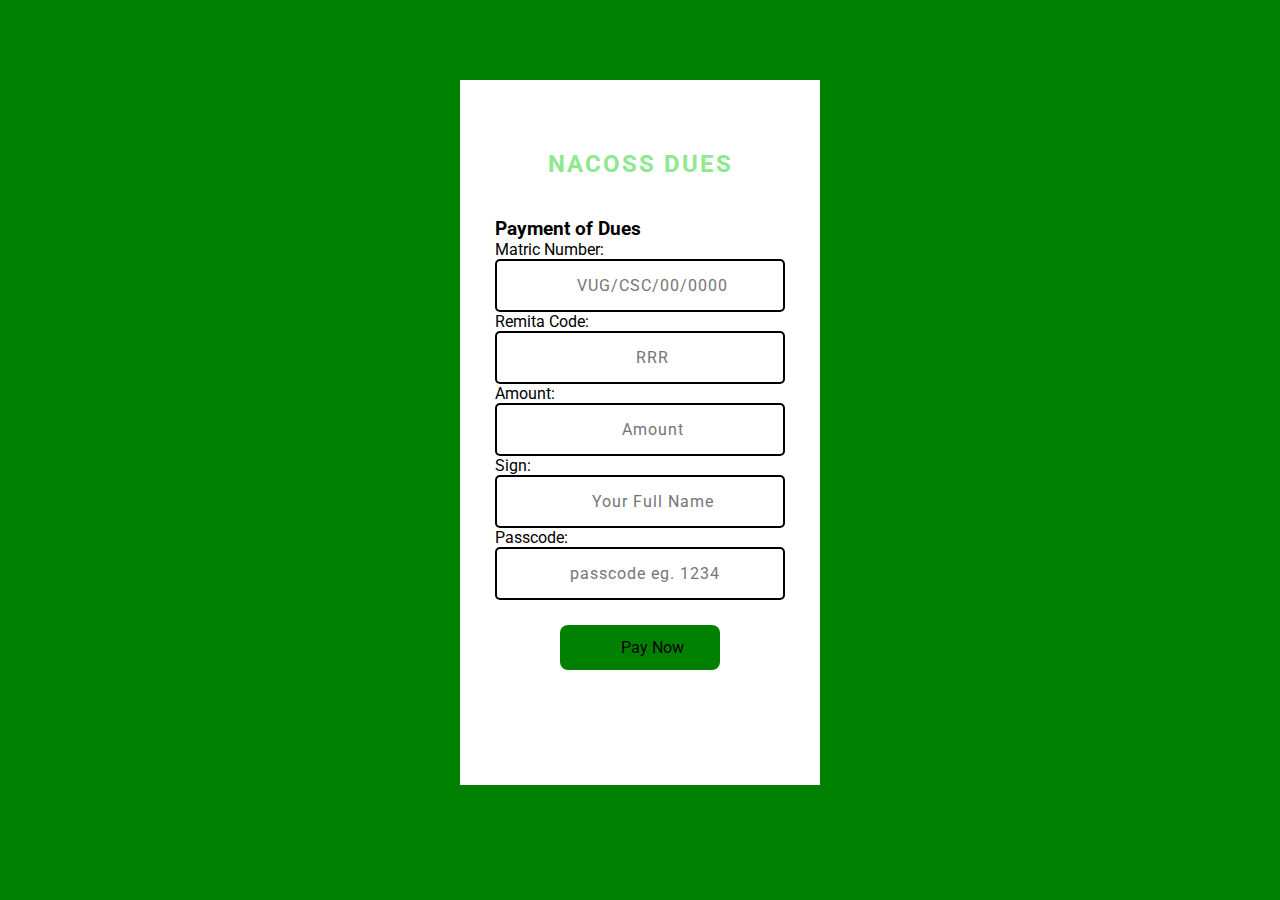
<file: public/index.html>
<!DOCTYPE html>
<html lang="en">
<head>
    <meta charset="UTF-8">
    <meta name="viewport" content="width=device-width, initial-scale=1.0">
    <title>Document</title>
    <link rel="stylesheet" href="style.css">
</head>
<body>
    <div class="wrapper">
        <div class="payment">
            <h2>NACOSS DUES</h2>

            <div class="form">
                <h3>Payment of Dues</h3>

                <div class="card">
                    <label class="label">Matric Number:</label>
                    <input type="text" class="input" name="mat-no" placeholder="VUG/CSC/00/0000">
                </div>

                <div class="card">
                    <label class="label">Remita Code:</label>
                    <input type="text" class="input" name="remita" placeholder="RRR">
                </div>


                <div class="card">
                    <label class="label">Amount:</label>
                    <input type="text" class="input" name="pay-amount" placeholder="Amount">
                </div>


                <div class="card">

                    <div class="card-item">
                        <label class="label">Sign:</label>
                        <input type="input" class="input" name="sign" placeholder="Your Full Name">    
                    </div>
                    
                    <div class="class-item">
                        <label class="label">Passcode:</label>
                        <input type="number" class="input" name="pass" placeholder="passcode eg. 1234">
                    </div>
                    
                </div>
               
                <div class="btn" href = "">
                    Pay Now
                </div>





                <!-- <form action="" method="post">
                    
                    <input type="text" name="email" placeholder="Email">
                    <input type="text" name="phone" placeholder="Phone">
                    <input type="text" name="amount" placeholder="Amount">
                    <input type="text" name="date" placeholder="Date">
                    <input type="text" name="time" placeholder="Time">
                    <input type="submit" name="submit" value="Submit">
                </form> -->
            
        </div>
    </div>
</body>
</html>
</file>
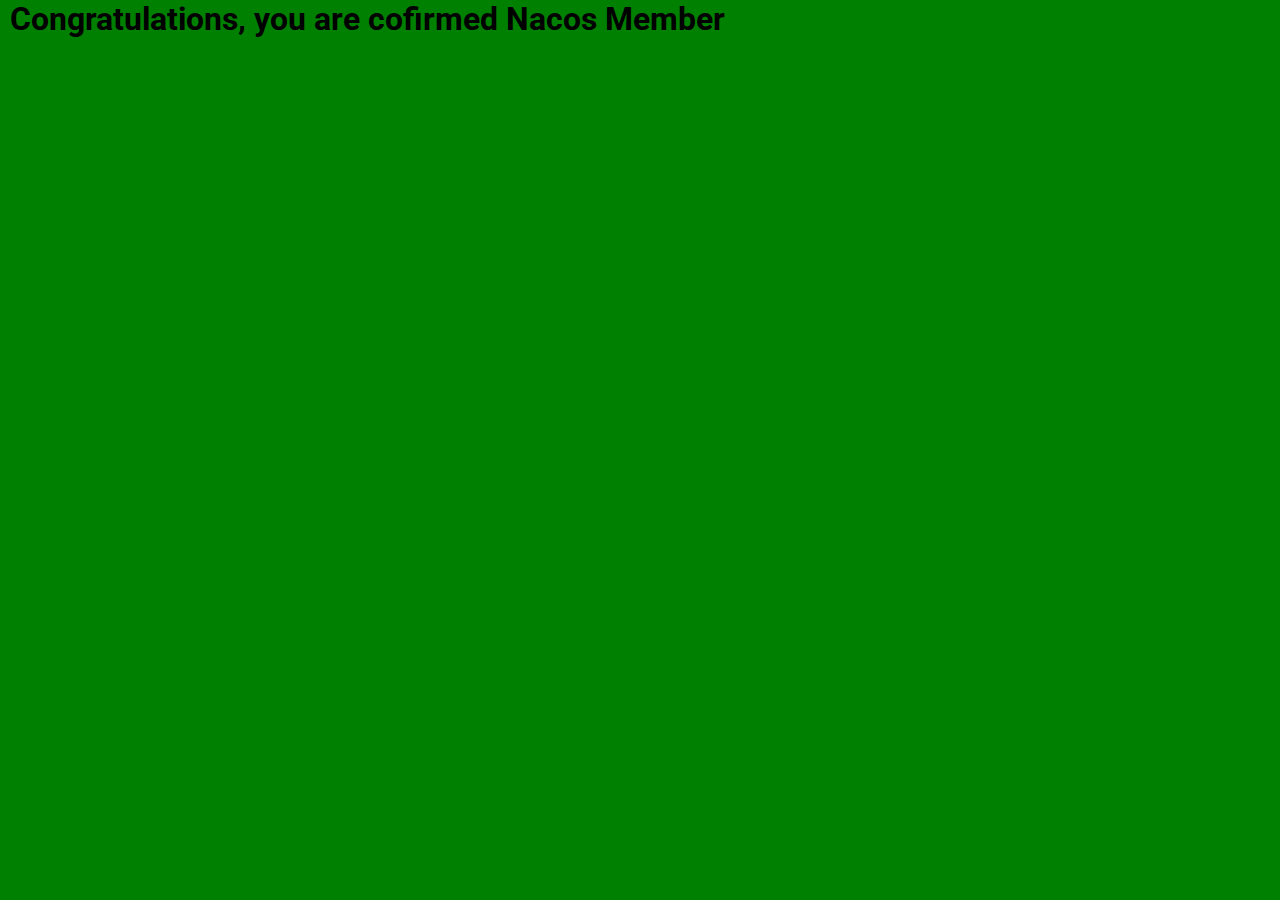
<file: public/next.html>
<!DOCTYPE html>
<html lang="en">
<head>
    <meta charset="UTF-8">
    <meta name="viewport" content="width=device-width, initial-scale=1.0">
    <title>Document</title>
    <link rel="stylesheet" href="style.css">
</head>
<body>
    <div class="Congrats">
<h1>
    Congratulations, you are cofirmed Nacos Member 
</h1>
    </div>
</body>
</html>
</file>
<file: public/style.css>
@import url('https://fonts.googleapis.com/css2?family=Roboto:ital,wght@0,100;0,300;0,400;0,500;0,700;0,900;1,100;1,300;1,400;1,500;1,700;1,900&display=swap');


*{
    margin: 0;
    padding: 0;
    box-sizing: border-box;
    font-family: 'Roboto', sans-serif;
}

body{
    background-color: green;
    margin: 0 10px; 
}


.payment{
    background: white;
    max-width: 360px;
    margin: 80px auto;
    height: auto;
    padding:35px;
    padding-top: 70px;
}

.payment h2{
    text-align: center;
    letter-spacing: 2px;
    margin-bottom:40px;
    color:rgb(142, 233, 142);
}

.form .input{
    padding: 15px 0 15px 25px;
    width:100%;
    text-align: center;
    border: 2px solid black;
    border-radius: 5px;
    letter-spacing: 1px;
    word-wrap: 3px;
    font-size: 16px;
    color: green;

}

.btn{
    align-items: center;
    margin: 80px auto;
    width: 160px;
    margin-top: 25px;
    background: green;
    padding: 13px 0 13px 25px;
    border-radius: 8px;
    text-align: center;
    cursor: pointer;
    
}

.congrats{
    background-color: black;
    font-family:'Roboto', sans-serif;
    color: antiquewhite;
    font-style: italic;
    text-align: center;
}
</file>
